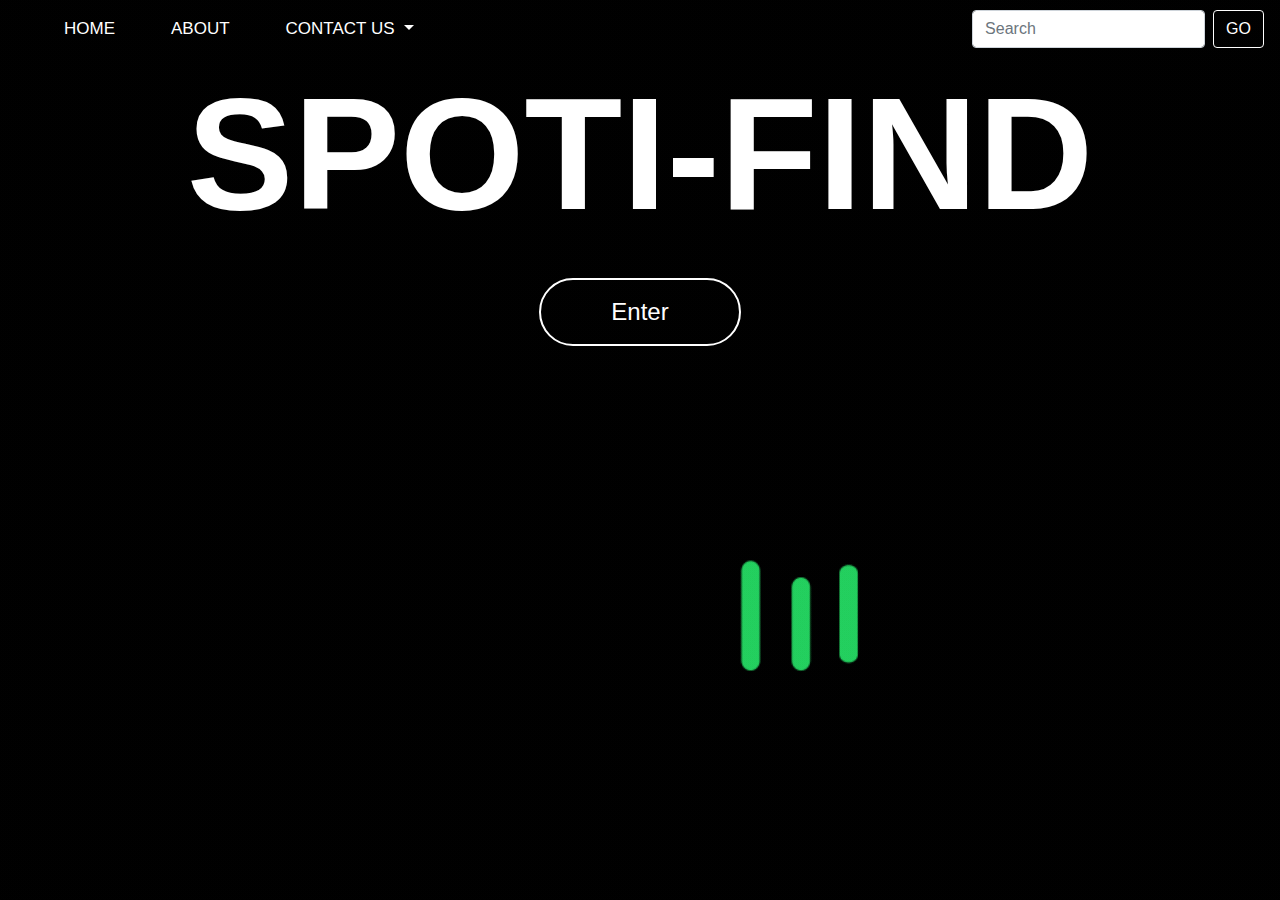
<file: index.html>
<!DOCTYPE html>
<html lang="en">

<head>

    
         <style>
   body{
    background-image: image_processing20210701-10353-1ygpgl3.GIF;
}
   </style>


  <style>
  body{
    background-image: url("image_processing20210701-10353-1ygpgl3.gif");
}
   </style>
         
    
        <!-- <nav>
            <img src="image.png" class = "logo">
        </nav> -->
    
  


  <meta charset="UTF-8">
  <title>SPOTI-FIND</title>
  <link rel="stylesheet" href="https://stackpath.bootstrapcdn.com/bootstrap/4.3.1/css/bootstrap.min.css" integrity="sha384-ggOyR0iXCbMQv3Xipma34MD+dH/1fQ784/j6cY/iJTQUOhcWr7x9JvoRxT2MZw1T" crossorigin="anonymous">
  <link rel="stylesheet" href="style.css">
</head>
<body>
    
  <nav class="navbar navbar-expand-lg navbar-light">
    <!-- <a class="navbar-brand" href="/Users/carolynjohnson/Downloads/Project3/index.html" style = "color:white">HOME</a> -->
    <button class="navbar-toggler" type="button" data-toggle="collapse" data-target="#navbarSupportedContent" aria-controls="navbarSupportedContent" aria-expanded="false" aria-label="Toggle navigation">
      <span class="navbar-toggler-icon"></span>
    </button>

    <div class="collapse navbar-collapse" id="navbarSupportedContent">
      <ul class="navbar-nav mr-auto">
        <li class="nav-item active">
          <a class="nav-link" href="index.html" style = "color:white">HOME<span class="sr-only">(current)</span></a>
        </li>
        <li class="nav-item">
          <a class="nav-link" href="about.html" style = "color:white">ABOUT</a>
        </li>
        <li class="nav-item dropdown">
          <a class="nav-link dropdown-toggle" href="#" id="navbarDropdown" role="button" data-toggle="dropdown" aria-haspopup="true" aria-expanded="false" style = "color:white">
            CONTACT US
          </a>
          <div class="dropdown-menu" aria-labelledby="navbarDropdown">
            <a class="dropdown-item" href="">David Ma</a>
            <a class="dropdown-item" href="">Carolyn Johnson</a>
            <a class="dropdown-item" href="">Michael Yonas</a>
            <a class="dropdown-item" href="">Wendell Killette</a>
            <a class="dropdown-item" href="">Dejan Savic</a>
            <a class="dropdown-item" href="">Zach Evans</a>
          </div>
        </li>

      </ul>
      <form class="form-inline my-2 my-lg-0">
        <input class="form-control mr-sm-2" type="search" placeholder="Search" aria-label="Search">
        <button class="btn btn-outline-success my-2 my-sm-0" id="go" type="submit" style = "color: white;border-color:  white;">GO</button>
      </form>
      </div>
    </div>
  </nav>

       
      </div>
  
      <div class = "content">
        <h1>SPOTI-FIND</h1>
         <a href="index2.html">Enter</a>
    
          </div>
          </main>
   
  
        
  </div>
</div>



    

<script src="https://code.jquery.com/jquery-3.3.1.slim.min.js" integrity="sha384-q8i/X+965DzO0rT7abK41JStQIAqVgRVzpbzo5smXKp4YfRvH+8abtTE1Pi6jizo" crossorigin="anonymous"></script>
<script src="https://cdnjs.cloudflare.com/ajax/libs/popper.js/1.14.7/umd/popper.min.js" integrity="sha384-UO2eT0CpHqdSJQ6hJty5KVphtPhzWj9WO1clHTMGa3JDZwrnQq4sF86dIHNDz0W1" crossorigin="anonymous"></script>
<script src="https://stackpath.bootstrapcdn.com/bootstrap/4.3.1/js/bootstrap.min.js" integrity="sha384-JjSmVgyd0p3pXB1rRibZUAYoIIy6OrQ6VrjIEaFf/nJGzIxFDsf4x0xIM+B07jRM" crossorigin="anonymous"></script>



</div>

</body>

</html>
</file>
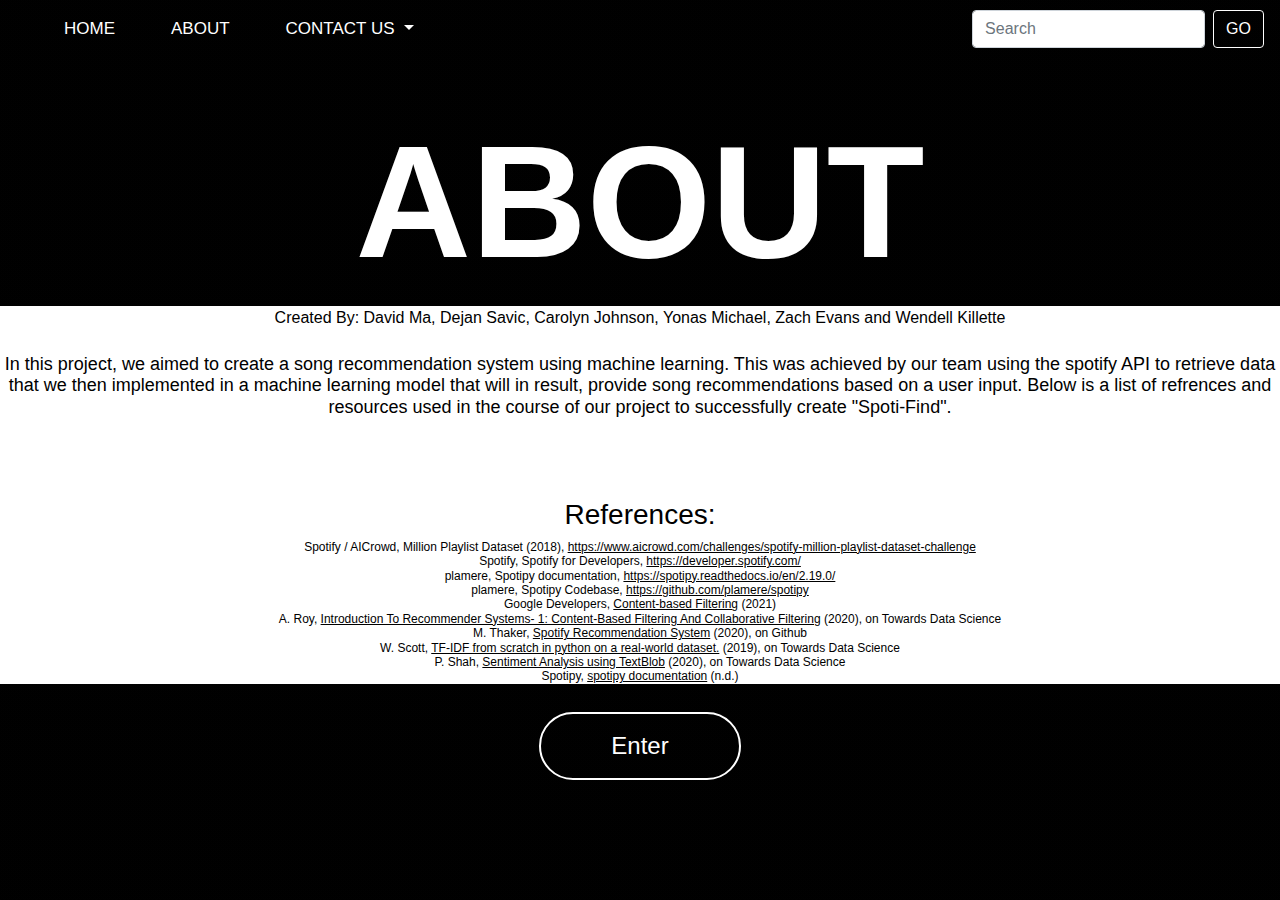
<file: about.html>
<!DOCTYPE html>
<html lang="en">

<head>

    
         <style>
   body{
    background-image: image_processing20210701-10353-1ygpgl3.GIF;
}
   </style>


  <style>
  body{
    background-image: url("image_processing20210701-10353-1ygpgl3.gif");
}
   </style>
         
    
        <!-- <nav>
            <img src="image.png" class = "logo">
        </nav> -->
    
  


  <meta charset="UTF-8">
  <title>SPOTI-FIND</title>
  <link rel="stylesheet" href="https://stackpath.bootstrapcdn.com/bootstrap/4.3.1/css/bootstrap.min.css" integrity="sha384-ggOyR0iXCbMQv3Xipma34MD+dH/1fQ784/j6cY/iJTQUOhcWr7x9JvoRxT2MZw1T" crossorigin="anonymous">
  <link rel="stylesheet" href="style.css">
</head>
<body>
    
  <nav class="navbar navbar-expand-lg navbar-light">
    <!-- <a class="navbar-brand" href="/Users/carolynjohnson/Downloads/Project3/index.html" style = "color:white">HOME</a> -->
    <button class="navbar-toggler" type="button" data-toggle="collapse" data-target="#navbarSupportedContent" aria-controls="navbarSupportedContent" aria-expanded="false" aria-label="Toggle navigation">
      <span class="navbar-toggler-icon"></span>
    </button>

    <div class="collapse navbar-collapse" id="navbarSupportedContent">
      <ul class="navbar-nav mr-auto">
        <li class="nav-item active">
          <a class="nav-link" href="index.html" style = "color:white">HOME<span class="sr-only">(current)</span></a>
        </li>
        <li class="nav-item">
          <a class="nav-link" href="about.html" style = "color:white">ABOUT</a>
        </li>
        <li class="nav-item dropdown">
          <a class="nav-link dropdown-toggle" href="#" id="navbarDropdown" role="button" data-toggle="dropdown" aria-haspopup="true" aria-expanded="false" style = "color:white">
            CONTACT US
          </a>
          <div class="dropdown-menu" aria-labelledby="navbarDropdown">
            <a class="dropdown-item" href="">David Ma</a>
            <a class="dropdown-item" href="">Carolyn Johnson</a>
            <a class="dropdown-item" href="">Michael Yonas</a>
            <a class="dropdown-item" href="">Wendell Killette</a>
            <a class="dropdown-item" href="">Dejan Savic</a>
            <a class="dropdown-item" href="">Zach Evans</a>
          </div>
        </li>

      </ul>
      <form class="form-inline my-2 my-lg-0">
        <input class="form-control mr-sm-2" type="search" placeholder="Search" aria-label="Search">
        <button class="btn btn-outline-success my-2 my-sm-0" id="go" type="submit" style = "color: white;border-color:  white;">GO</button>
      </form>
      </div>
    </div>
  </nav>

       
      </div>
<br><br>
  
      <div class = "content">
        <h1>ABOUT</h1>
        <div class="white-box">
           Created By: David Ma, Dejan Savic, Carolyn Johnson, Yonas Michael, Zach Evans and Wendell Killette
            <br><br><h5 style="font-size:18px;"> In this project, we aimed to create a song recommendation system using machine learning. This was achieved by our team using the spotify API to retrieve data that we then implemented in a machine learning model that will in result, provide song recommendations based on a user input. Below is a list of refrences and resources used in the course of our project to successfully create "Spoti-Find". </h5>
            <br><br><br>
            <h3>References:</h3>
            <h5 style="font-size:12px;">
            Spotify / AICrowd, Million Playlist Dataset (2018), <u>https://www.aicrowd.com/challenges/spotify-million-playlist-dataset-challenge</u><br>
            Spotify, Spotify for Developers, <u>https://developer.spotify.com/</u><br>
            plamere, Spotipy documentation, <u>https://spotipy.readthedocs.io/en/2.19.0/</u><br>
            plamere, Spotipy Codebase, <u>https://github.com/plamere/spotipy</u><br>
            Google Developers, <u>Content-based Filtering</u> (2021)<br>
            A. Roy, <u>Introduction To Recommender Systems- 1: Content-Based Filtering And Collaborative Filtering</u> (2020), on Towards Data Science<br>
            M. Thaker, <u>Spotify Recommendation System</u> (2020), on Github<br>
            W. Scott, <u>TF-IDF from scratch in python on a real-world dataset.</u> (2019), on Towards Data Science<br>
            P. Shah, <u>Sentiment Analysis using TextBlob</u> (2020), on Towards Data Science<br>
            Spotipy, <u>spotipy documentation</u> (n.d.)<br>


       
            </h5>
            </div>
           <div class = "content">
              <a href="index2.html">Enter</a>
          </div>
          </div>
          </main>
    
</div>



    

<script src="https://code.jquery.com/jquery-3.3.1.slim.min.js" integrity="sha384-q8i/X+965DzO0rT7abK41JStQIAqVgRVzpbzo5smXKp4YfRvH+8abtTE1Pi6jizo" crossorigin="anonymous"></script>
<script src="https://cdnjs.cloudflare.com/ajax/libs/popper.js/1.14.7/umd/popper.min.js" integrity="sha384-UO2eT0CpHqdSJQ6hJty5KVphtPhzWj9WO1clHTMGa3JDZwrnQq4sF86dIHNDz0W1" crossorigin="anonymous"></script>
<script src="https://stackpath.bootstrapcdn.com/bootstrap/4.3.1/js/bootstrap.min.js" integrity="sha384-JjSmVgyd0p3pXB1rRibZUAYoIIy6OrQ6VrjIEaFf/nJGzIxFDsf4x0xIM+B07jRM" crossorigin="anonymous"></script>



</div>

</body>

</html>
</file>
<file: style.css>
*{
	margin: 0;
	padding: 0;
	box-sizing: border-box;
	font-family: ;
	font-family: 'Poppins', sans-serif;
}


.hero{
	width:  100%;
	height:  100vh;
	background-color: #000;
	background-image: url('image_processing20210701-10353-1ygpgl3.gif'));
	background-size: 70%;
	background-repeat: no-repeat;
	position: center;
	padding: 0 8%;
	display: flex;
	align-items:  center;
	justify-content: space-between;
}

nav{
	width:  100%;
	position: absolute;
	top: 0;
	left:  0;
	padding: 20px 8%;
	display:  flex;
	align-items: center;
	justify-content: space-between;
}

nav .logo{
	width:  60px;
}

nav ul li{
	list-style:  none;
	display:  inline-block;
	margin-left:  40px;
}

nav ul li a{
	text-decoration: none;
	color: #fff;
	font-size: 17px;
}


.content{
	text-align: center;
}

.white-box {
    background-color: white;
    color: black;
    <!--other positioning attributes-->
}

.content h1{
	font-size: 160px;
	color: #fff;
	font-weight: 600;
	transition: 0.5s;
}
.content h1:hover{
	-webkit-text-stroke:  2px #fff;
	color:  transparent;
}

.content a{
	text-decoration:  none;
	display:  inline-block;
	color:  #fff;
	font-size: 24px;
	border:  2px solid #fff;
	padding: 14px 70px;
	border-radius:  50px;
	margin-top: 20px;
}





.back-video{
	position:  absolute;
	right: 0;
	bottom: 0;
	z-index:  -1 ;

}

@media(min-aspect-ratio: 16/9){
	.back-video{
		width: 100%;
		height: auto;
	}
}

@media(max-aspect-ratio: 16/9){
	.back-video{
		width: auto;
		height: 100%;
	}
}
</file>
